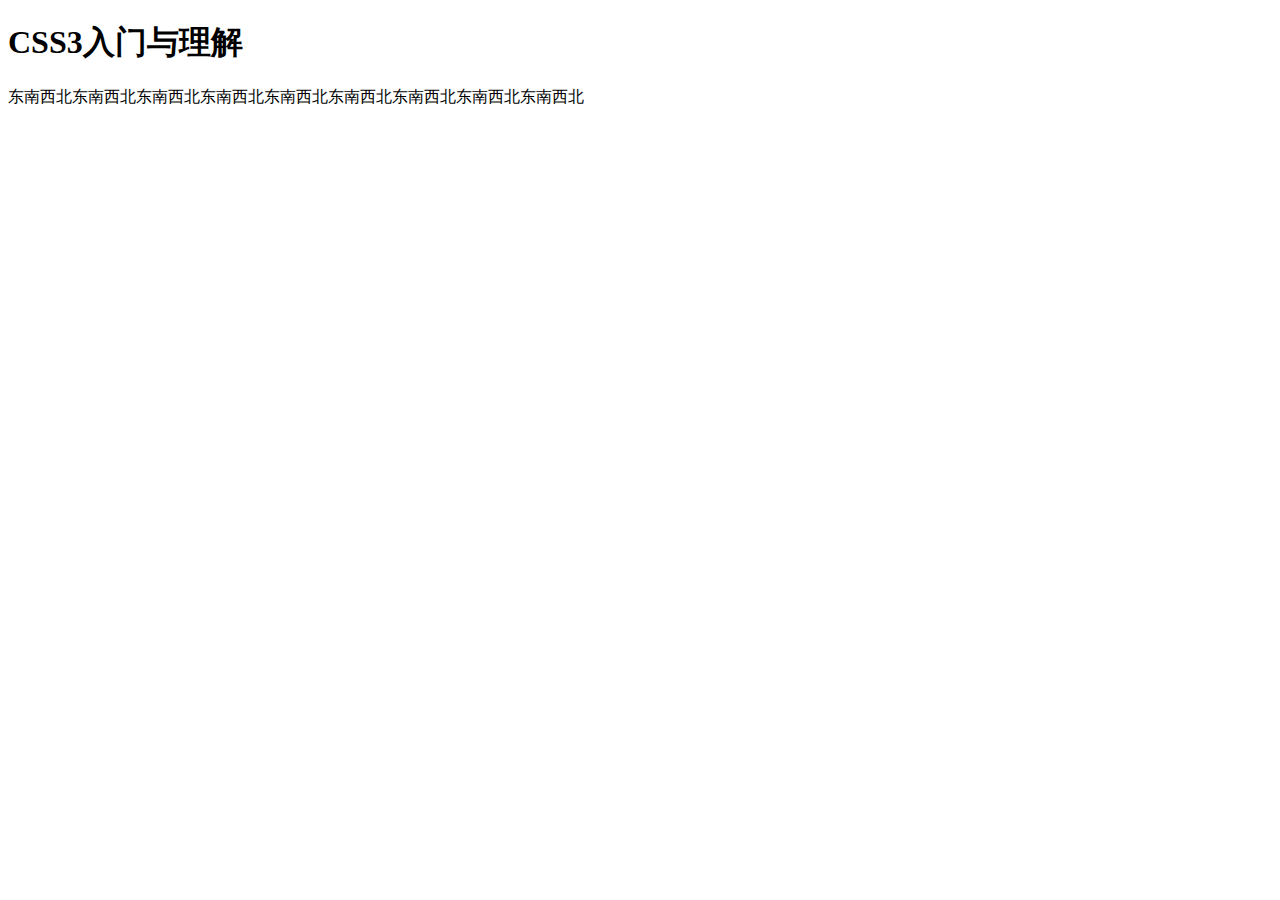
<file: Lesson02/index.html>
<!DOCTYPE html>
<html lang="zh-cmn-Hans">
<head>
    <meta charset="utf-8" />
    <title>CSS3入门与理解 | 小马技术</title>
    <style></style>
</head>
<body>
    <h1>CSS3入门与理解</h1>
    <p>东南西北东南西北东南西北东南西北东南西北东南西北东南西北东南西北东南西北</p>
</body>
</html>
</file>
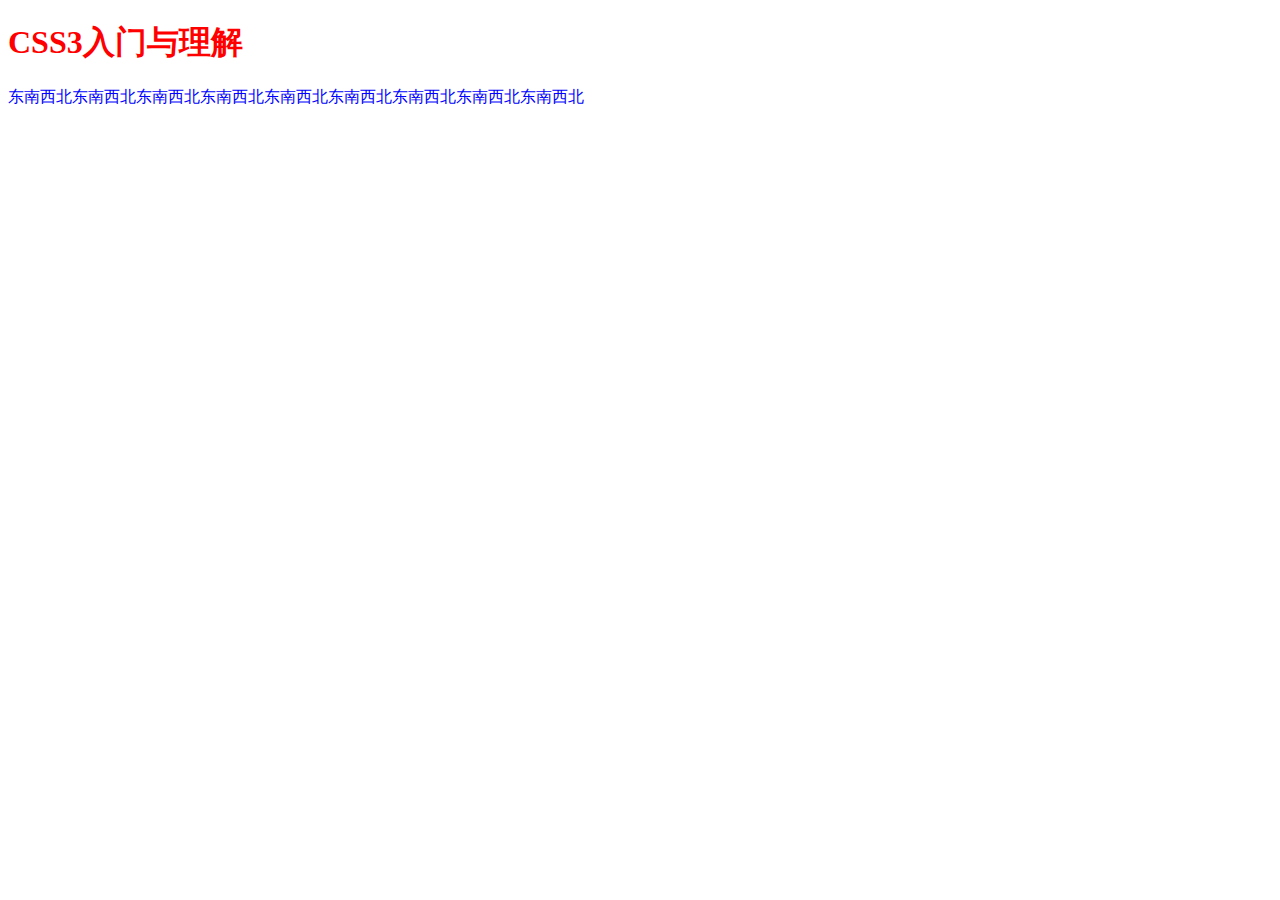
<file: Lesson03/index.html>
<!DOCTYPE html>
<html lang="zh-cmn-Hans">
<head>
    <meta charset="utf-8" />
    <title>CSS3入门与理解 | 小马技术</title>
    <style>
    h1 {
        color: red;
    }
    </style>
</head>
<body>
    <h1>CSS3入门与理解</h1>
    <p style="color:blue;">东南西北东南西北东南西北东南西北东南西北东南西北东南西北东南西北东南西北</p>
</body>
</html>
</file>
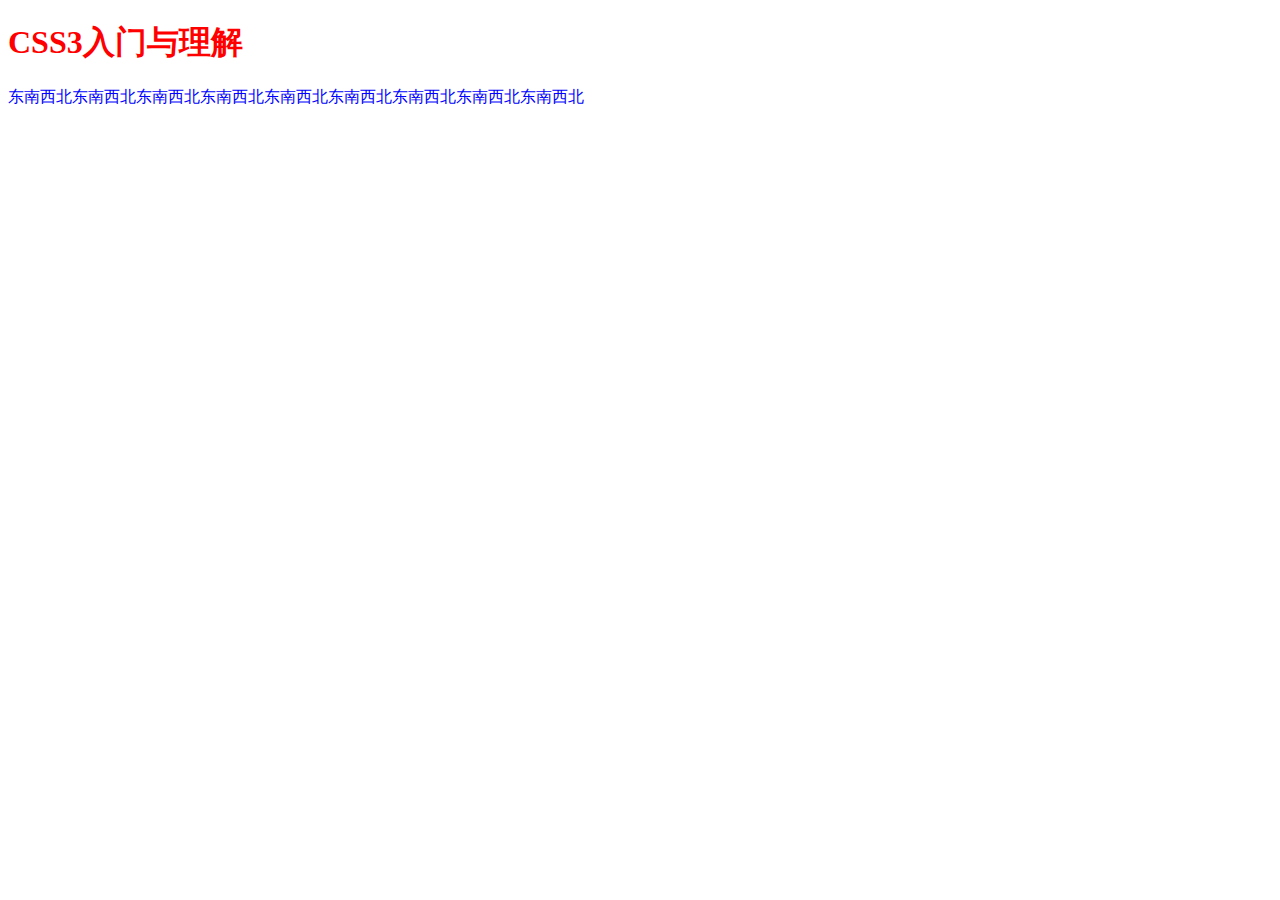
<file: Lesson04/index.html>
<!DOCTYPE html>
<html lang="zh-cmn-Hans">
<head>
    <meta charset="utf-8" />
    <title>CSS3入门与理解 | 小马技术</title>
    <link rel="stylesheet" type="text/css" href="style.css" />
</head>
<body>
    <h1>CSS3入门与理解</h1>
    <p>东南西北东南西北东南西北东南西北东南西北东南西北东南西北东南西北东南西北</p>
</body>
</html>
</file>
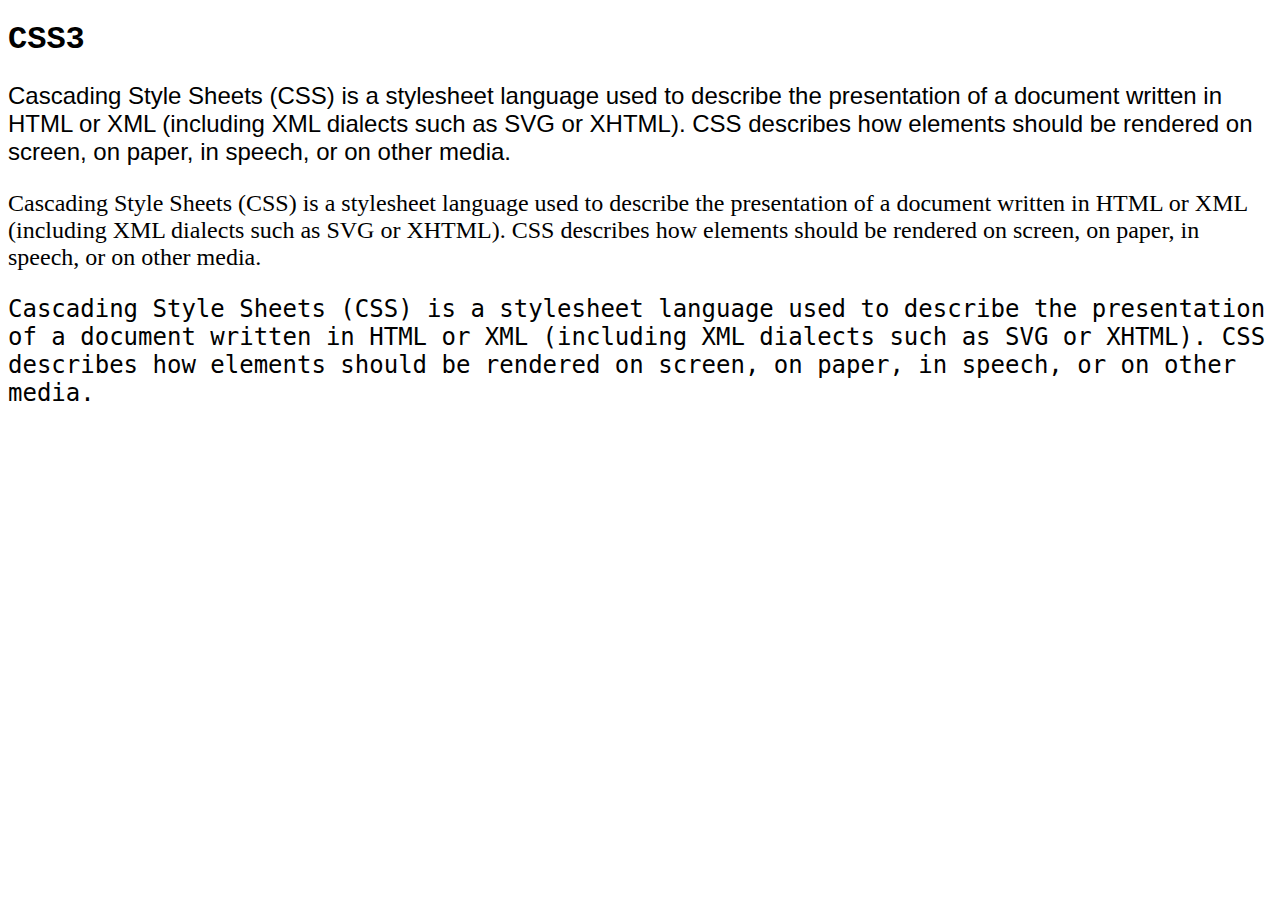
<file: Lesson08/index.html>
<!DOCTYPE html>
<html lang="zh-cmn-Hans">
<head>
    <meta charset="utf-8" />
    <title>CSS3入门与理解 | 小马技术</title>
    <link rel="stylesheet" type="text/css" href="style.css" />
</head>
<body>
    <h1>CSS3</h1>
    <p class="css01">Cascading Style Sheets (CSS) is a stylesheet language used to describe the presentation of a document written in HTML or XML (including XML dialects such as SVG or XHTML). CSS describes how elements should be rendered on screen, on paper, in speech, or on other media.</p>
    <p class="css02">Cascading Style Sheets (CSS) is a stylesheet language used to describe the presentation of a document written in HTML or XML (including XML dialects such as SVG or XHTML). CSS describes how elements should be rendered on screen, on paper, in speech, or on other media.</p>
    <p class="css03">Cascading Style Sheets (CSS) is a stylesheet language used to describe the presentation of a document written in HTML or XML (including XML dialects such as SVG or XHTML). CSS describes how elements should be rendered on screen, on paper, in speech, or on other media.</p>
</body>
</html>
</file>
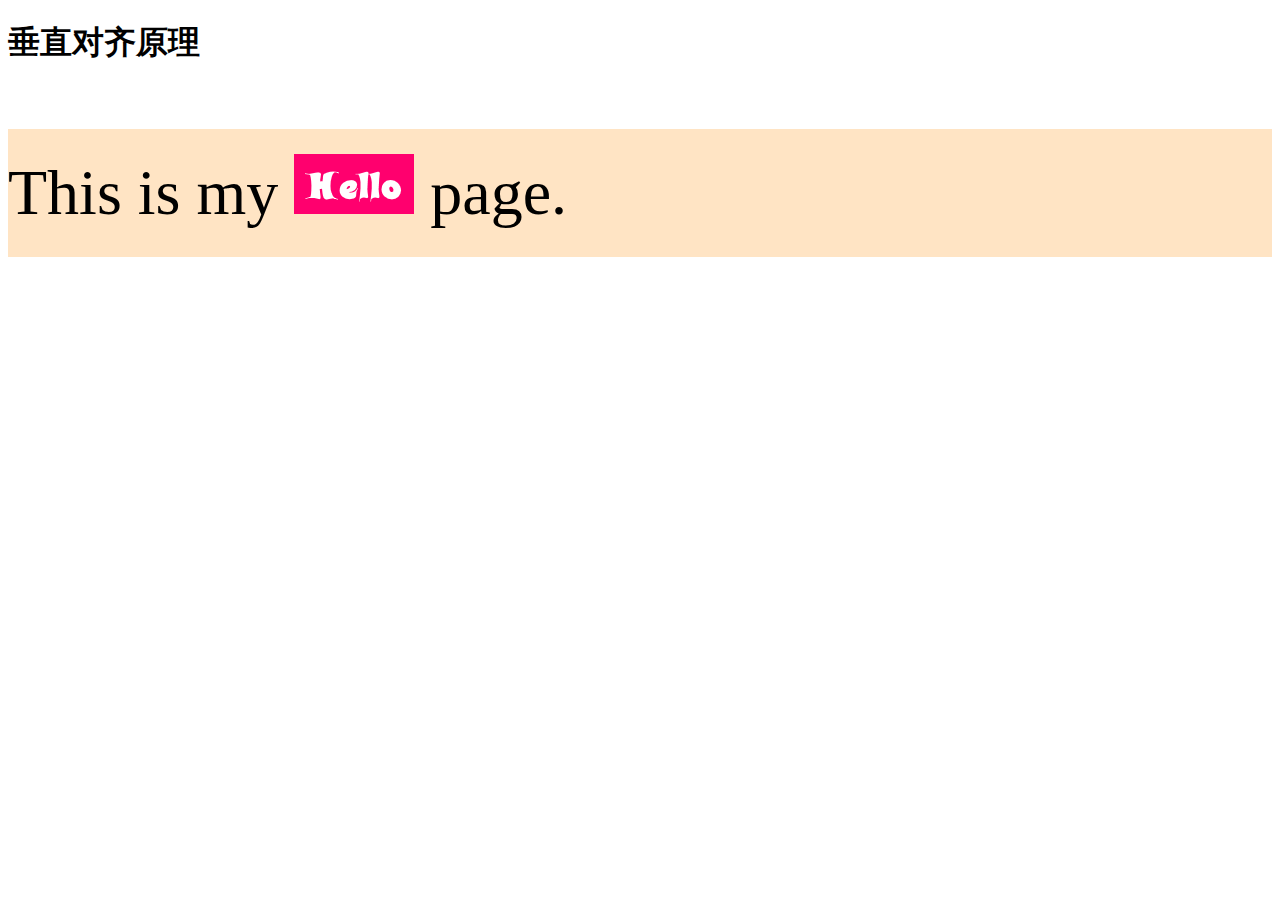
<file: Lesson10/index.html>
<!DOCTYPE html>
<html lang="zh-cmn-Hans">
<head>
    <meta charset="utf-8" />
    <title>CSS3入门与理解 | 小马技术</title>
    <link rel="stylesheet" type="text/css" href="style.css" />
</head>
<body>
    <h1>垂直对齐原理</h1>
    <p class="css01">This is my <img src="bar.png"> page.</p>
</body>
</html>
</file>
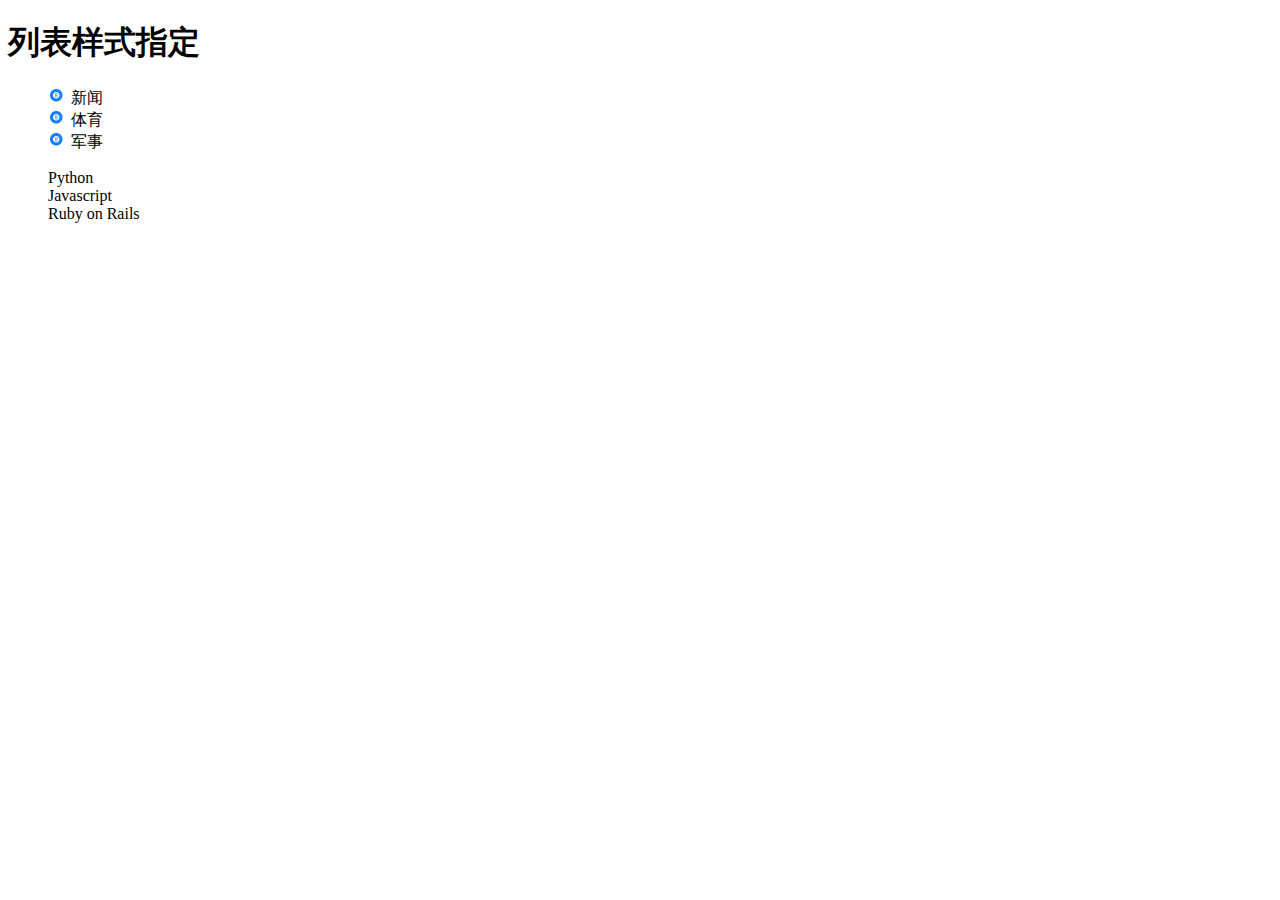
<file: Lesson12/index.html>
<!DOCTYPE html>
<html lang="zh-cmn-Hans">
<head>
    <meta charset="utf-8" />
    <title>CSS3入门与理解 | 小马技术</title>
    <link rel="stylesheet" type="text/css" href="style.css" />
</head>
<body>
    <h1>列表样式指定</h1>
    <ul>
        <li>新闻</li>
        <li>体育</li>
        <li>军事</li>
    </ul>
    <ol>
        <li>Python</li>
        <li>Javascript</li>
        <li>Ruby on Rails</li>
    </ol>
</body>
</html>
</file>
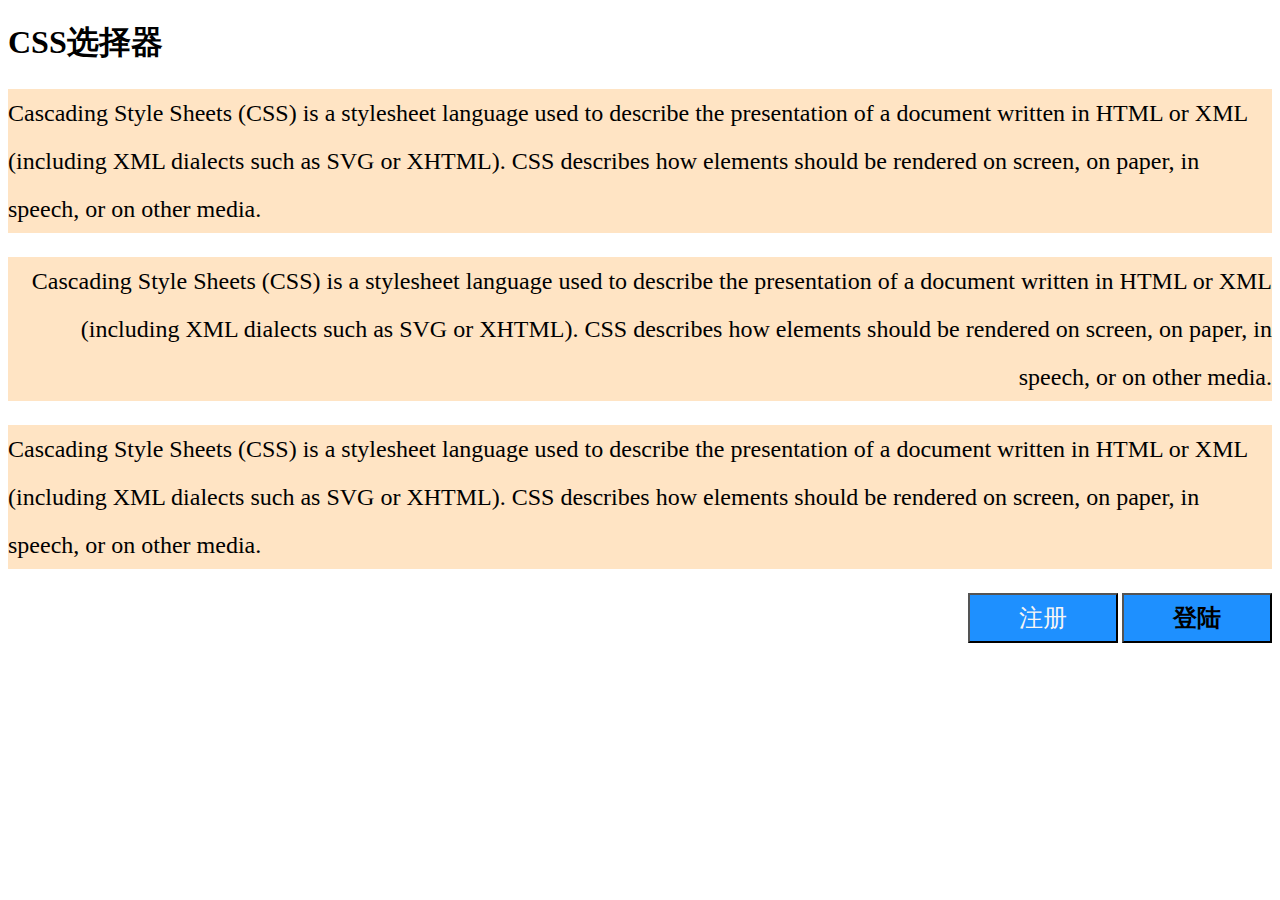
<file: Lesson13/index.html>
<!DOCTYPE html>
<html lang="zh-cmn-Hans">
<head>
    <meta charset="utf-8" />
    <title>CSS3入门与理解 | 小马技术</title>
    <link rel="stylesheet" type="text/css" href="style.css" />
</head>
<body>
    <h1>CSS选择器</h1>
    <p>Cascading Style Sheets (CSS) is a stylesheet language used to describe the presentation of a document written in HTML or XML (including XML dialects such as SVG or XHTML). CSS describes how elements should be rendered on screen, on paper, in speech, or on other media.</p>
    <p class="toRight">Cascading Style Sheets (CSS) is a stylesheet language used to describe the presentation of a document written in HTML or XML (including XML dialects such as SVG or XHTML). CSS describes how elements should be rendered on screen, on paper, in speech, or on other media.</p>
    <p>Cascading Style Sheets (CSS) is a stylesheet language used to describe the presentation of a document written in HTML or XML (including XML dialects such as SVG or XHTML). CSS describes how elements should be rendered on screen, on paper, in speech, or on other media.</p>
    <div class="toRight">
        <button id="btnRegister">注册</button>
        <button id="btnLogin">登陆</button>
    </div>
</body>
</html>
</file>
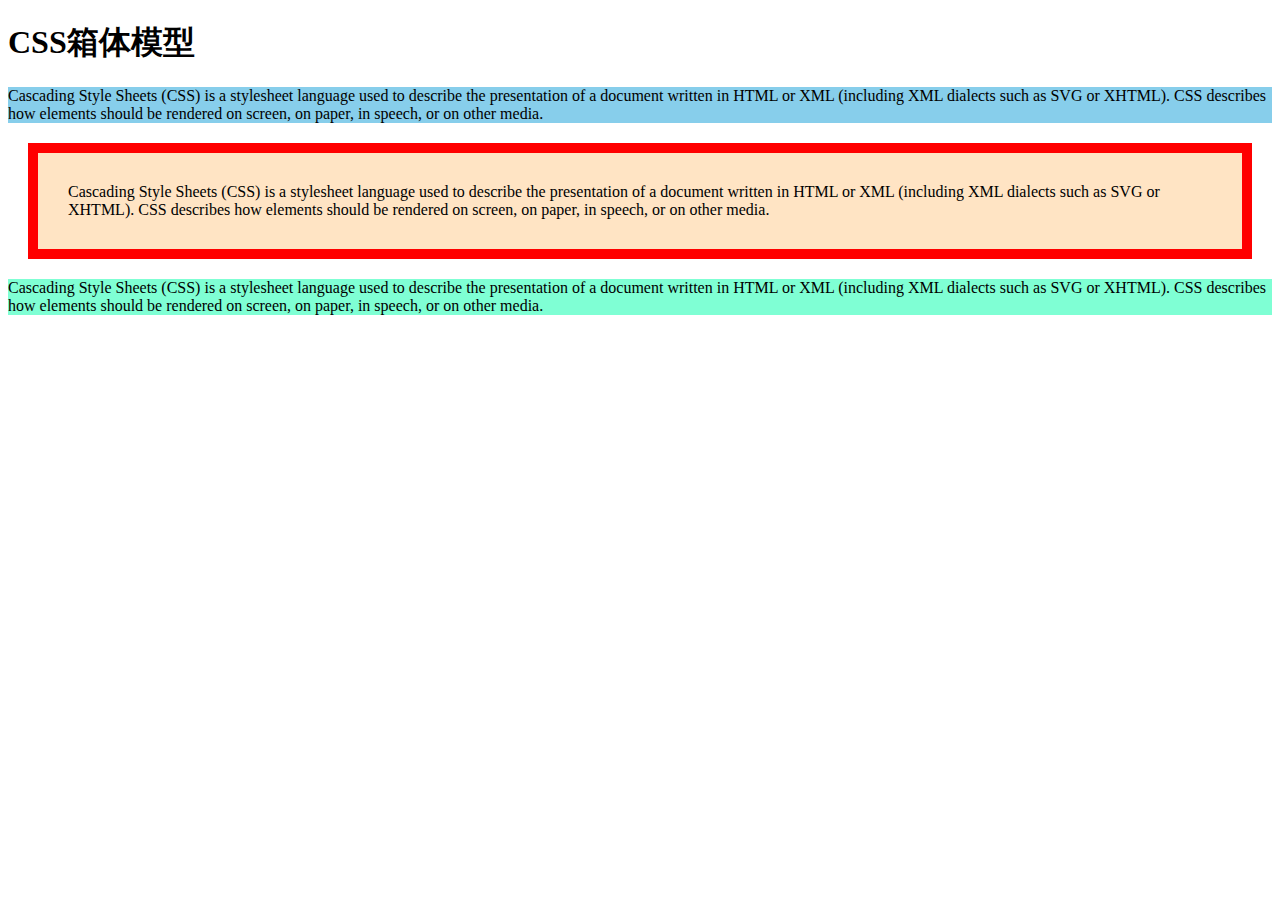
<file: Lesson14/index.html>
<!DOCTYPE html>
<html lang="zh-cmn-Hans">
<head>
    <meta charset="utf-8" />
    <title>CSS3入门与理解 | 小马技术</title>
    <link rel="stylesheet" type="text/css" href="style.css" />
</head>
<body>
    <h1>CSS箱体模型</h1>
    <p class="p1">Cascading Style Sheets (CSS) is a stylesheet language used to describe the presentation of a document written in HTML or XML (including XML dialects such as SVG or XHTML). CSS describes how elements should be rendered on screen, on paper, in speech, or on other media.</p>
    <p class="p2">Cascading Style Sheets (CSS) is a stylesheet language used to describe the presentation of a document written in HTML or XML (including XML dialects such as SVG or XHTML). CSS describes how elements should be rendered on screen, on paper, in speech, or on other media.</p>
    <p class="p3">Cascading Style Sheets (CSS) is a stylesheet language used to describe the presentation of a document written in HTML or XML (including XML dialects such as SVG or XHTML). CSS describes how elements should be rendered on screen, on paper, in speech, or on other media.</p>
</body>
</html>
</file>
<file: Lesson04/style.css>
h1 {
    color: red;
}
p {
    color: blue;
}
</file>
<file: Lesson08/style.css>
@charset "UTF-8";

h1 {
    font-family: 'AR DELANEY', Courier, monospace;
}

p.css01 {
    font-family: sans-serif;
    font-size: 24px;
}

p.css02 {
    font-family: serif;
    font-size: 24px;
}

p.css03 {
    font-family: Tahoma, monospace;
    font-size: 24px;
}
</file>
<file: Lesson10/style.css>
p {
    font-size: 64px;
    line-height: 128px;
    background-color: bisque;
}

img {
    vertical-align: 0px;
}
</file>
<file: Lesson12/style.css>
ul {
    /* list-style-type: circle;
    list-style-position: inside;
    list-style-image: url(listicon.png); */
    list-style: circle inside url(listicon.png);
}

ol {
    /* list-style-type: upper-alpha; */
    /* list-style-type: lower-greek; */
    /* list-style-type: lower-roman; */
    list-style-type: none;
}
</file>
<file: Lesson13/style.css>
p {
    background-color: bisque;
    font-size: 24px;
    /* line-height: 48px; */
    line-height: 2em;
}

button {
    background-color: dodgerblue;
    width: 150px;
    height: 50px;
    font-size: 24px;
}

#btnRegister {
    color: whitesmoke;
}

#btnLogin {
    font-weight: bolder;
}

.toRight {
    text-align: right;
}
</file>
<file: Lesson14/style.css>
p {
    margin: 0;
}

.p1 {
    background-color: skyblue;
}

.p2 {
    background-color: bisque;
    margin: 20px;
    border: 10px solid red;
    padding: 30px;
}

.p3 {
    background-color: aquamarine;
}
</file>
